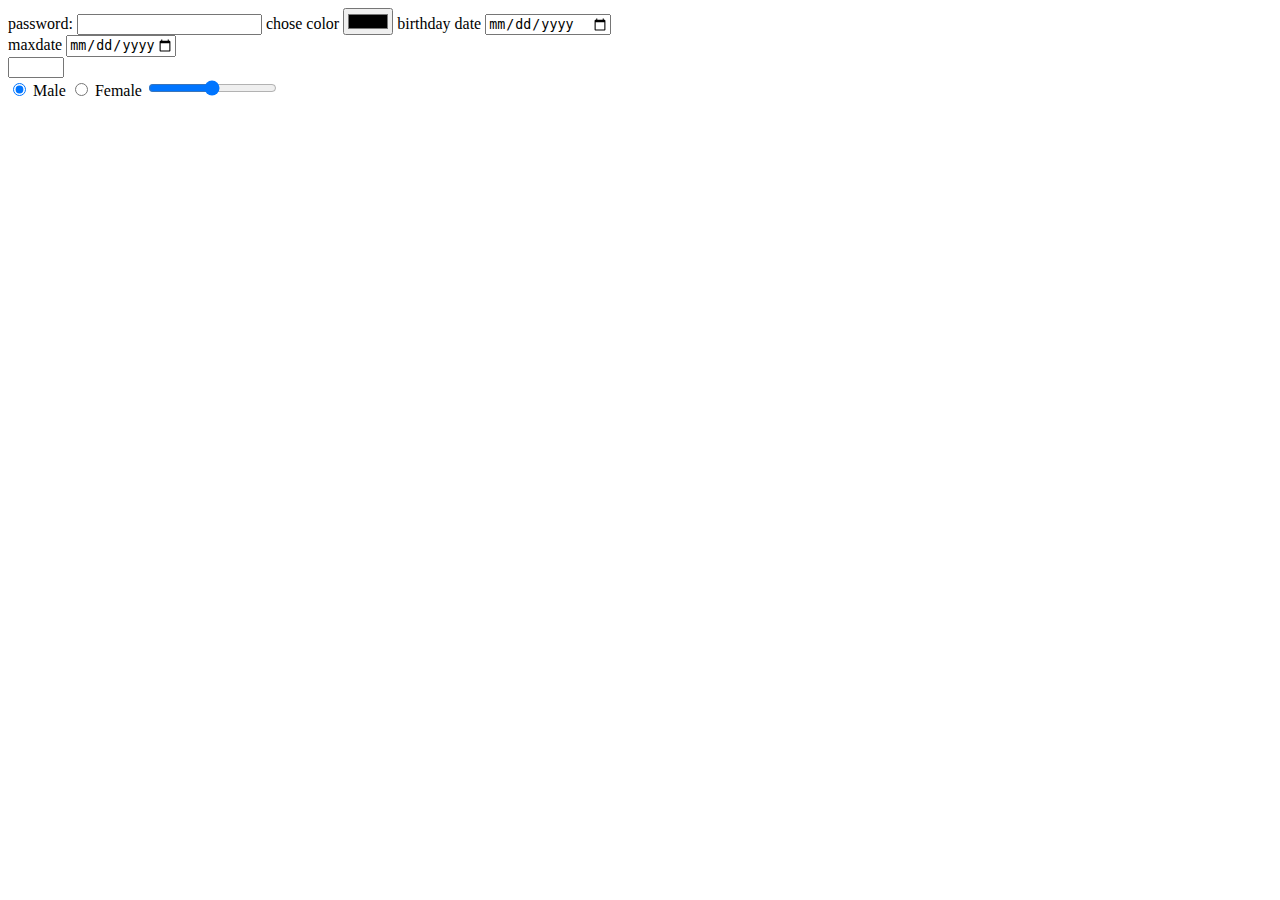
<file: New/final.html>
<!DOCTYPE html>
<html lang="en">
<head>
    <meta charset="UTF-8">
    <meta name="viewport" content="width=device-width, initial-scale=1.0">
    <title>Document</title>
</head>
<body>
    <label  for="pass">password:</label>
    <input id="pass" type="password">

    <label for="colr">chose color</label>
    <input type="color" id="colr">

    <label for="bir">birthday date</label>
    <input type="date" id="bir">
    <br>
    <label for="maxd">maxdate</label>
    <input type="date" max="2025-02-11" id="maxd">


    <br>
    <input type="number" min="1" max="10" >
    <br>

    <input type="radio" name="gender" value="male" checked> Male
<input type="radio" name="gender" value="female"> Female
    <input type="range" min="10" max="20">
</body>
</html>
</file>
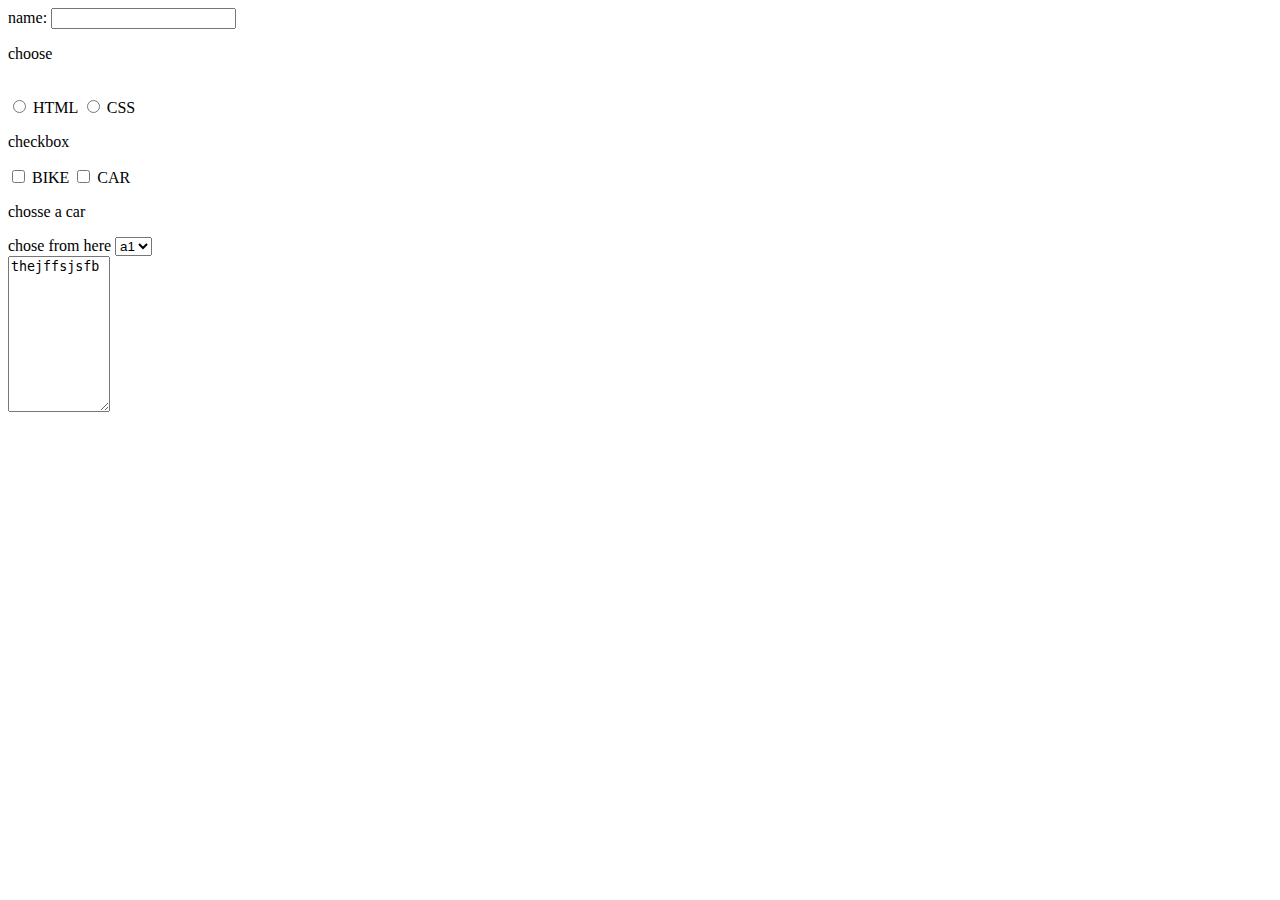
<file: New/form.html>
<!DOCTYPE html>
<html lang="en">
<head>
    <meta charset="UTF-8">
    <meta name="viewport" content="width=device-width, initial-scale=1.0">
    <title>Document</title>
</head>
<body>
    <form>
        <label for="nam">name:</label>
        <input type="text" id="nam">
        <p>choose</p><br>
        <input type="radio" id="html" name="pro" value="HTML">
        <label for =html>HTML</label>
        <input type="radio" id="css"  name="pro" value="CSS">
        <label for =css>CSS</label>
        <p>checkbox</p>

        <input type="checkbox" value="BIKE" id="vehicale">
        <label for="vehicale">BIKE</label>
        <input type="checkbox" value="CAR" id="vehicale2">
        <label for="vehicale2">CAR</label><br>

        <p>chosse a car</p>
        <label for="car">chose from here</label>
        <select id="car" name="vehi">
            <option>a1</option>
            <option>a2</option>
            <option>a3</option>
            <option>a4</option>
        </select>

        <br>
        <textarea name="tet" rows="10" cols="10">thejffsjsfb</textarea>
        

    </form>
</body>
</html>
</file>
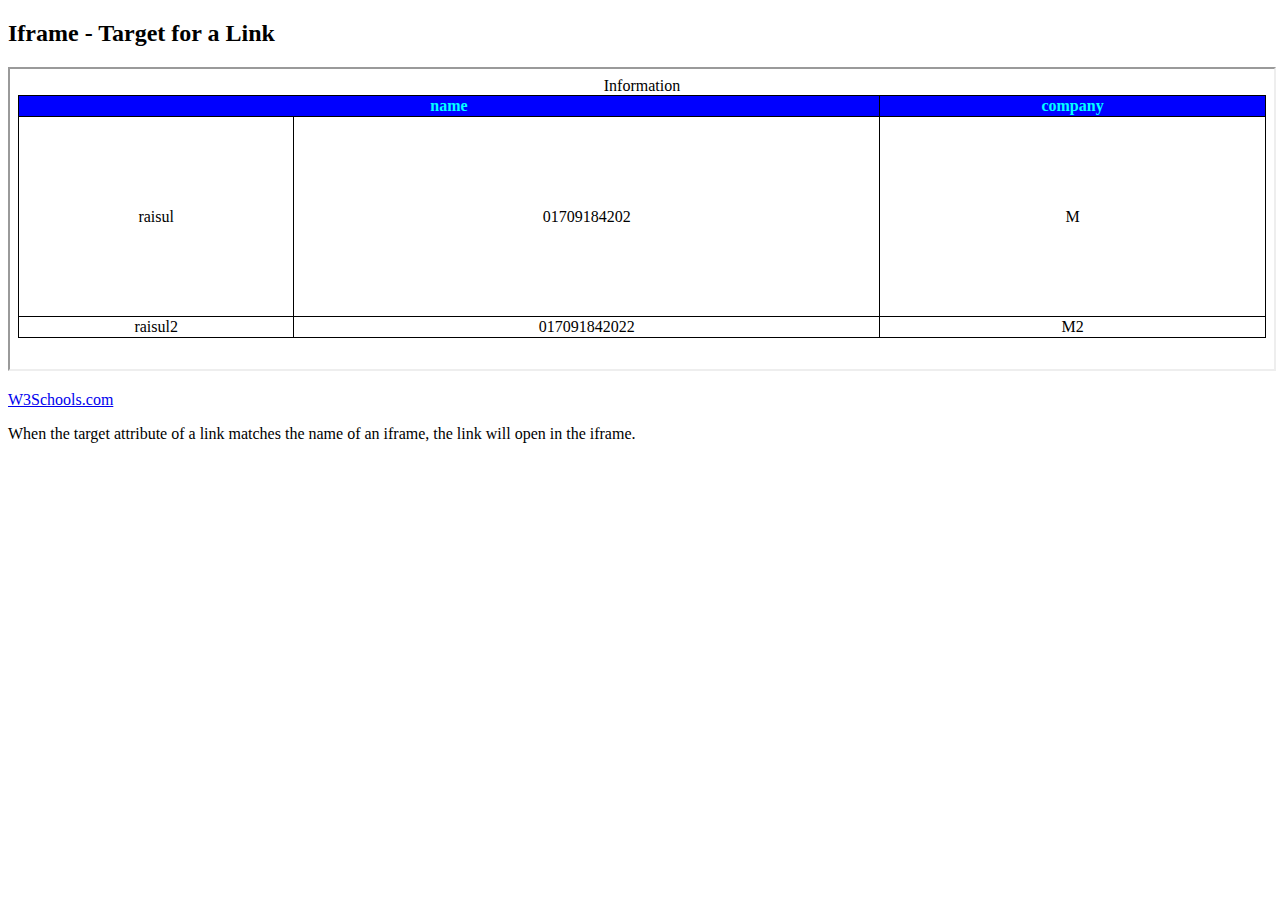
<file: New/iframe.html>
<!DOCTYPE html>
<html>
<body>

<h2>Iframe - Target for a Link</h2>

<iframe src="New52/New1.html" name="iframe_a" height="300px" width="100%" title="Iframe Example"></iframe>

<p><a href="last.html" target="iframe_a">W3Schools.com</a></p>

<p>When the target attribute of a 
    link matches the name of an iframe, the link 
will open in the iframe.</p>

</body>
</html>
</file>
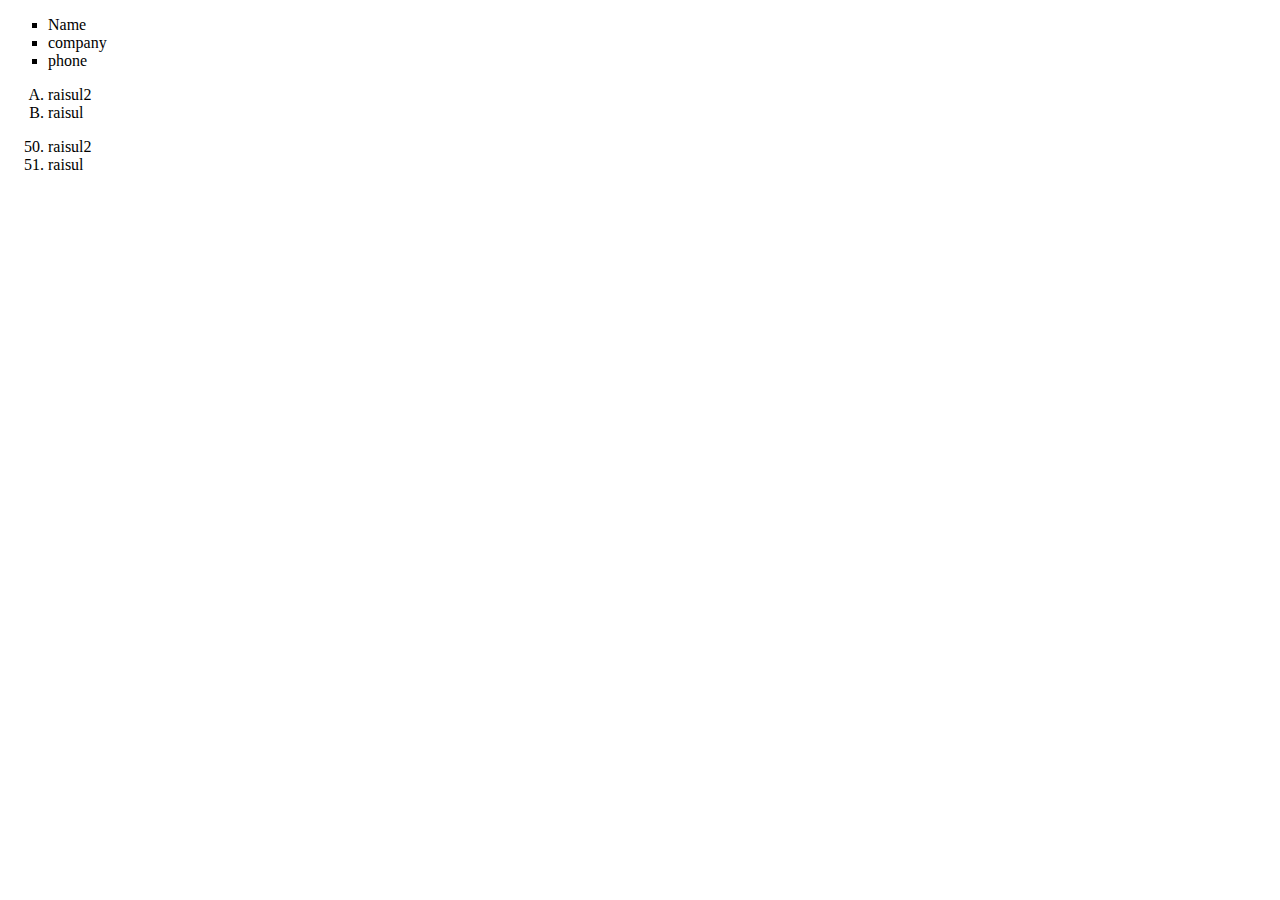
<file: New/last.html>
<!DOCTYPE html>
<html lang="en">
<head>
    <meta charset="UTF-8">
    <meta name="viewport" content="width=device-width, initial-scale=1.0">
    <title>Document</title>
</head>
<body>
    <ul style="list-style-type: square;">
        <li>Name</li>
        <li>company</li>
        <li>phone</li>
    </ul>
    <ol type="A">
        <li>raisul2</li>
        <li>raisul</li>
    </ol>
    <ol start="50">
        <li>raisul2</li>
        <li>raisul</li>
    </ol>
</body>
</html>
</file>
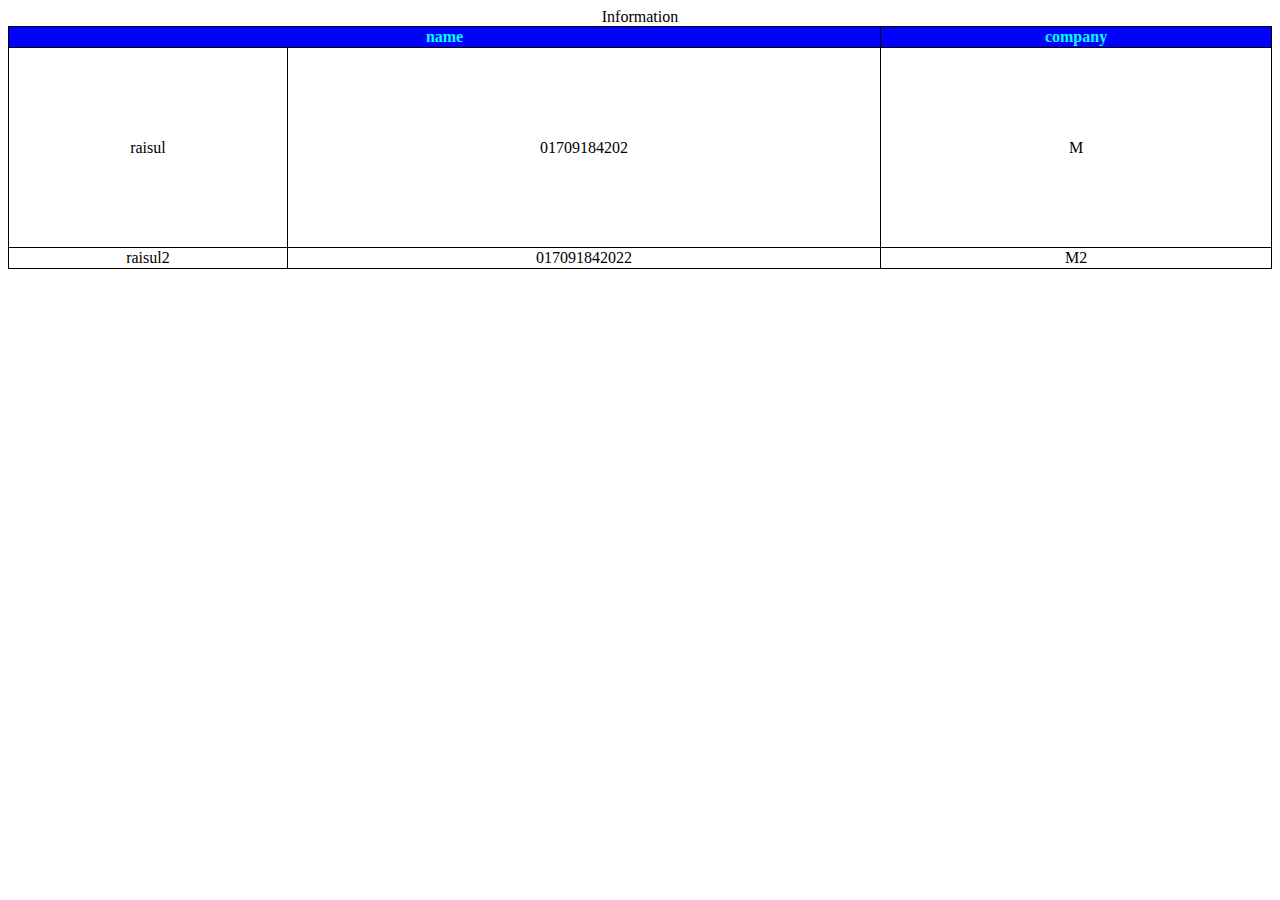
<file: New/New52/New1.html>
<!DOCTYPE html>
<html lang="en">
<head>
    <meta charset="UTF-8">
    <meta name="viewport" content="width=device-width, initial-scale=1.0">
    <title>Document</title>
    <link rel="icon" href="gym.jpg">
    <link rel="stylesheet" href="main.css">
</head>
<body>
<table style="width: 100%;">
    <caption>Information</caption>
    <tr>
        <th colspan="2">name</th>
        
        <th>company</th>
    </tr>
    <tr style="height: 200px;">
        <td>raisul</td>
        <td>01709184202</td>
        <td>M</td>
    </tr>
    <tr>
        <td>raisul2</td>
        <td>017091842022</td>
        <td>M2</td>
    </tr>
</table>

</body>
</html>
</file>
<file: New/New52/main.css>
th,td,table{
  border: 1px solid black;
  border-collapse: collapse;
  text-align: center;
}
th{
  color: aqua;
  background-color: blue;
}
tr:hover{
  background-color: aqua;
}
</file>
